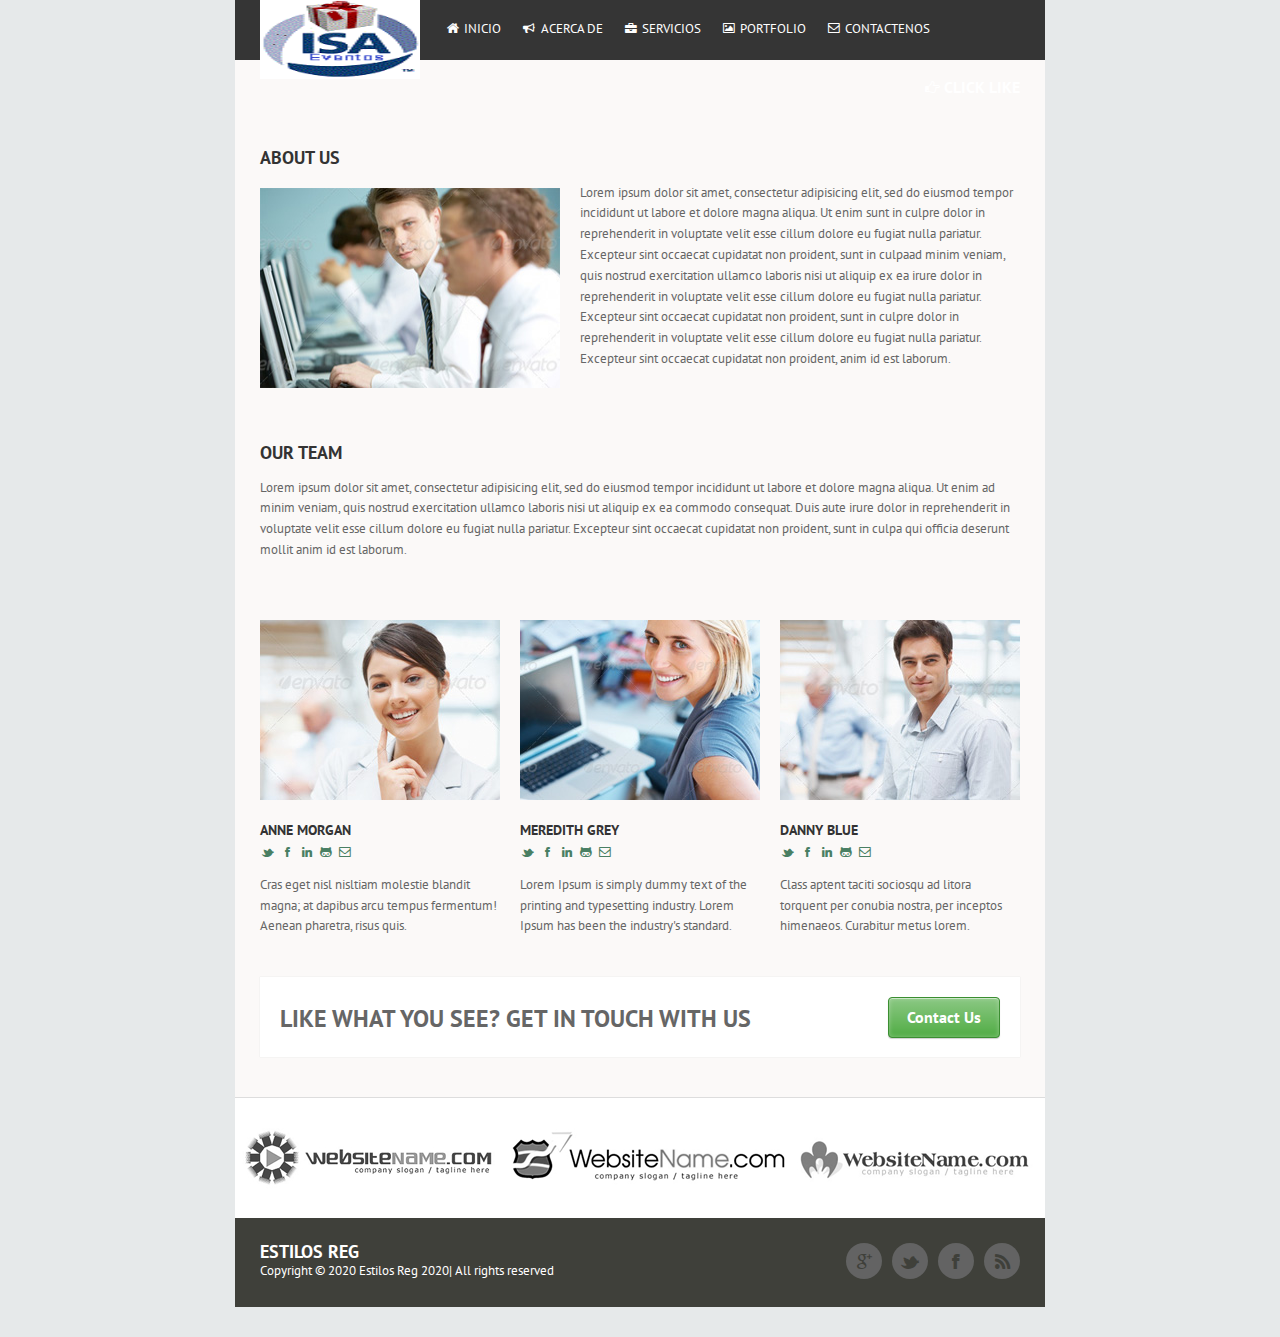
<file: about.html>
<!DOCTYPE HTML>
<html lang="en">
<head>
<meta charset="utf-8" />

<title>Sharp</title>

<link href="css/style.css" rel="stylesheet" type="text/css" />
<link href="css/grid.css" rel="stylesheet" type="text/css" />
<link href="css/font-awesome-ie7.css" rel="stylesheet" type="text/css" />
<link href="css/font-awesome.css" rel="stylesheet" type="text/css" />
<link href='http://fonts.googleapis.com/css?family=PT+Sans:400,700' rel='stylesheet' type='text/css'>
<!--Start of Tawk.to Script-->

<script type="text/javascript">
var Tawk_API=Tawk_API||{}, Tawk_LoadStart=new Date();
(function(){
var s1=document.createElement("script"),s0=document.getElementsByTagName("script")[0];
s1.async=true;
s1.src='https://embed.tawk.to/5ebd80dd967ae56c5219d835/default';
s1.charset='UTF-8';
s1.setAttribute('crossorigin','*');
s0.parentNode.insertBefore(s1,s0);
})();
</script>
<!--End of Tawk.to Script-->
</head>

<body>

<div id="wrapper">

<div id="header">
	<div class="logo"> <a href="index.html"><img src="images/logo.gif" width="160" height="79" alt="" /></a>	</div> <!-- Logo end -->
	
	<div class="menu">
		<ul>
			<li><a href="index.html"><i class="icon-home"></i> Inicio</a></li>
			<li><a href="about.html"><i class="icon-bullhorn"></i> Acerca de</a></li>
			<li><a href="services.html"><i class="icon-briefcase"></i> Servicios</a></li>
			<li><a href="portfolio.html"><i class="icon-picture"></i> Portfolio</a></li>
			<li><a href="contact.html"><i class="icon-envelope"></i> Contactenos</a></li>
		</ul>
	</div> <!-- Menu end -->
	
	<div class="likebutton"><a href="#"> <i class="icon-hand-right"></i> Click Like</a></div> <!-- like button end -->
</div><!-- header end -->


<div class="container_6 clearfix">
	
	
	<div class="article grid_6 clearfix">
	
		<h1>About Us</h1>
		<img class="about-img" src="images/about.jpg" width="300" height="200" alt=""/>
		<p>Lorem ipsum dolor sit amet, consectetur adipisicing elit, sed do eiusmod tempor incididunt ut labore et dolore magna aliqua. Ut enim sunt in culpre dolor in reprehenderit in voluptate velit esse cillum dolore eu fugiat nulla pariatur. Excepteur sint occaecat cupidatat non proident, sunt in culpaad minim veniam, quis nostrud exercitation ullamco laboris nisi ut aliquip ex ea irure dolor in reprehenderit in voluptate velit esse cillum dolore eu fugiat nulla pariatur. Excepteur sint occaecat cupidatat non proident, sunt in culpre dolor in reprehenderit in voluptate velit esse cillum dolore eu fugiat nulla pariatur. Excepteur sint occaecat cupidatat non proident,  anim id est laborum.</p>
		
	</div>	
	
	<div class="article subarticle grid_6 clearfix">
		
		<h1>Our Team</h1>
		<p>Lorem ipsum dolor sit amet, consectetur adipisicing elit, sed do eiusmod tempor incididunt ut labore et dolore magna aliqua. Ut enim ad minim veniam, quis nostrud exercitation ullamco laboris nisi ut aliquip ex ea commodo consequat. Duis aute irure dolor in reprehenderit in voluptate velit esse cillum dolore eu fugiat nulla pariatur. Excepteur sint occaecat cupidatat non proident, sunt in culpa qui officia deserunt mollit anim id est laborum.</p>
		
	</div>	
	
	<div class="clear"></div>
	
	<div id="team" class="clearfix">
	
		<div class="team-block grid_2">
			<img src="images/staff1.jpg" alt="" />
			<h2> Anne Morgan </h2>
			<ul class="staff-social clearfix">
				<li> <a href="#"> <i class="icon-twitter"></i></a> </li>
				<li> <a href="#"> <i class="icon-facebook"></i></a> </li>
				<li> <a href="#"> <i class="icon-linkedin"></i></a> </li>
				<li> <a href="#"> <i class="icon-github"></i></a></li>
				<li><a href="#"> <i class="icon-envelope"></i> </a></li>
			
			</ul>
			<p>Cras eget nisl nisltiam molestie blandit magna; at dapibus arcu tempus fermentum! Aenean pharetra, risus quis.</p>
		</div> <!-- team-block end -->
		
		<div class="team-block grid_2">
		<img src="images/staff2.jpg" alt="" />
		<h2>Meredith Grey </h2>
		<ul class="staff-social clearfix">
				<li> <a href="#"> <i class="icon-twitter"></i></a> </li>
				<li> <a href="#"> <i class="icon-facebook"></i></a> </li>
				<li> <a href="#"> <i class="icon-linkedin"></i></a> </li>
				<li> <a href="#"> <i class="icon-github"></i></a></li>
				<li><a href="#"> <i class="icon-envelope"></i> </a></li>
			
			</ul>

			<p>Lorem Ipsum is simply dummy text of the printing and typesetting industry. Lorem Ipsum has been the industry's standard.</p>
		</div> <!-- team-block end -->
		
		<div class="team-block grid_2">
			<img src="images/staff3.jpg" alt="" />
			<h2> Danny Blue </h2>
			<ul class="staff-social clearfix">
				<li> <a href="#"> <i class="icon-twitter"></i></a> </li>
				<li> <a href="#"> <i class="icon-facebook"></i></a> </li>
				<li> <a href="#"> <i class="icon-linkedin"></i></a> </li>
				<li> <a href="#"> <i class="icon-github"></i></a></li>
				<li><a href="#"> <i class="icon-envelope"></i> </a></li>
			
			</ul>

			<p>Class aptent taciti sociosqu ad litora torquent per conubia nostra, per inceptos himenaeos. Curabitur metus lorem.</p>
		</div> <!-- team-block end -->
		
		
	</div> <!-- team end -->
	
	
		
	<div id="cta" class="grid_6 clearfix">
		<h3>Like what you see? get in touch with us </h3>
		<a class="contact-button" href="contact.html"> Contact Us </a>
	</div>
	
</div> <!-- Container_6 end -->

<div id="clients"> <a href="#"> <img src="images/clients.png" height="100" width="810" alt="" > </a> </div> <!-- clients end -->

<div id="footer" class="clearfix">

	<div class="footer-left">
		<h3>Estilos Reg</h3>
		<p> Copyright &copy; 2020 Estilos Reg 2020| All rights reserved </p>
	</div>
	
	<div class="footer-right">
		<ul class="social">
			<li> <a href="#"><i class="icon-rss"></i></a> </li>
			<li> <a href="#"><i class="icon-facebook"></i></a> </li>
			<li> <a href="#"><i class="icon-twitter"></i></a> </li>
			<li> <a href="#"><i class="icon-google-plus"></i></a> </li>
		</ul>
	</div>
	
</div><!--  footer end -->

</div> <!-- wrapper end -->

</body>
</html>
</file>
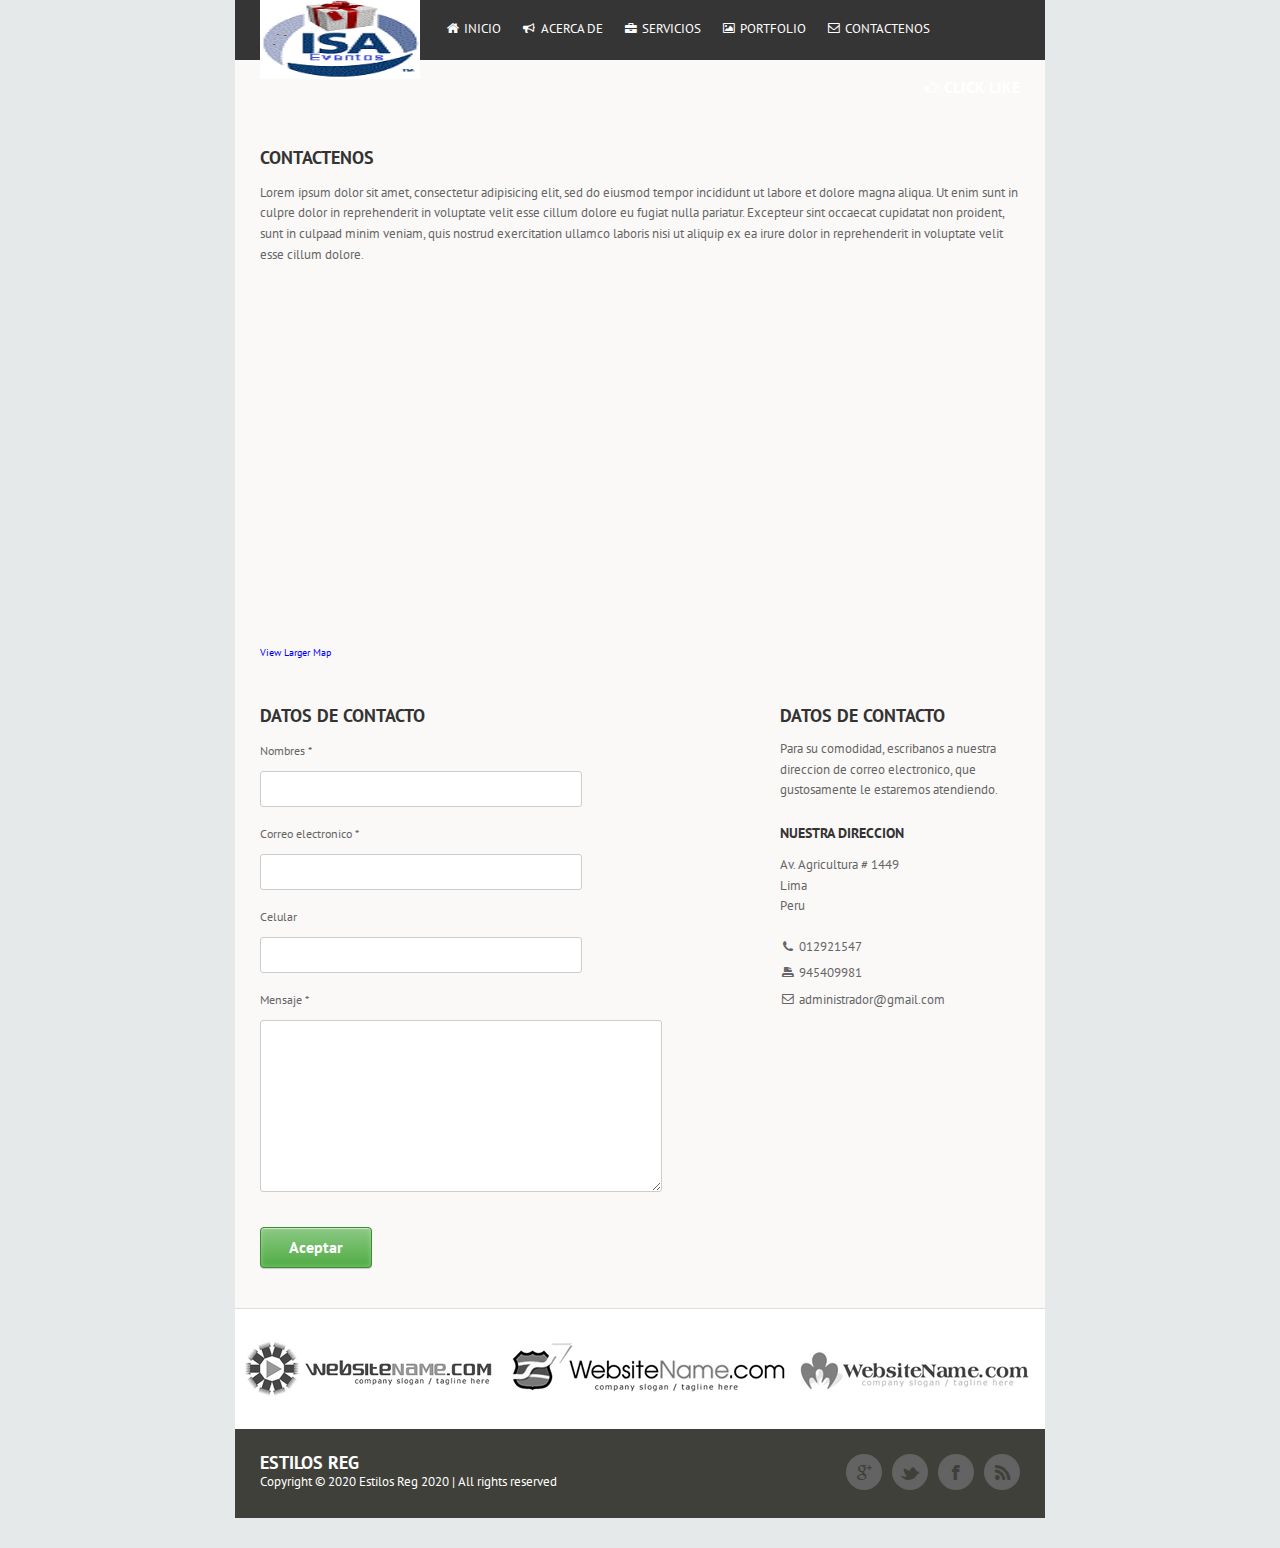
<file: contact.html>
<!DOCTYPE HTML>
<html lang="en">
<head>
<meta charset="utf-8" />

<title>Sharp</title>

<link href="css/style.css" rel="stylesheet" type="text/css" />
<link href="css/grid.css" rel="stylesheet" type="text/css" />
<link href="css/font-awesome-ie7.css" rel="stylesheet" type="text/css" />
<link href="css/font-awesome.css" rel="stylesheet" type="text/css" />
<link href='http://fonts.googleapis.com/css?family=PT+Sans:400,700' rel='stylesheet' type='text/css'>

<!--Start of Tawk.to Script-->
<script type="text/javascript">
var Tawk_API=Tawk_API||{}, Tawk_LoadStart=new Date();
(function(){
var s1=document.createElement("script"),s0=document.getElementsByTagName("script")[0];
s1.async=true;
s1.src='https://embed.tawk.to/5ebd80dd967ae56c5219d835/default';
s1.charset='UTF-8';
s1.setAttribute('crossorigin','*');
s0.parentNode.insertBefore(s1,s0);
})();
</script>
<!--End of Tawk.to Script-->
</head>

<body>

<div id="wrapper">

<div id="header">
	<div class="logo"> <a href="index.html"><img src="images/logo.gif" width="160" height="79" alt="" /></a>	</div> <!-- Logo end -->
	
	<div class="menu">
		<ul>
			<li><a href="index.html"><i class="icon-home"></i> Inicio</a></li>
			<li><a href="about.html"><i class="icon-bullhorn"></i> Acerca de</a></li>
			<li><a href="services.html"><i class="icon-briefcase"></i> Servicios</a></li>
			<li><a href="portfolio.html"><i class="icon-picture"></i> Portfolio</a></li>
			<li><a href="contact.html"><i class="icon-envelope"></i> Contactenos</a></li>
		</ul>
	</div> <!-- Menu end -->
	
	<div class="likebutton"><a href="#"> <i class="icon-hand-right"></i> Click Like</a></div> <!-- like button end -->
</div><!-- header end -->


<div class="container_6 clearfix">
	
	
	<div class="article grid_6 clearfix">
	
		<h1>Contactenos</h1>
		
		<p>Lorem ipsum dolor sit amet, consectetur adipisicing elit, sed do eiusmod tempor incididunt ut labore et dolore magna aliqua. Ut enim sunt in culpre dolor in reprehenderit in voluptate velit esse cillum dolore eu fugiat nulla pariatur. Excepteur sint occaecat cupidatat non proident, sunt in culpaad minim veniam, quis nostrud exercitation ullamco laboris nisi ut aliquip ex ea irure dolor in reprehenderit in voluptate velit esse cillum dolore.</p>
		
		<iframe width="760" height="350" frameborder="0" scrolling="no" marginheight="0" marginwidth="0" src="https://www.google.com/maps/embed?pb=!1m18!1m12!1m3!1d3899.440751549114!2d-76.91033898457351!3d-12.218408148445308!2m3!1f0!2f0!3f0!3m2!1i1024!2i768!4f13.1!3m3!1m2!1s0x9105bc036b27ff0f%3A0x868f7a2cb26d5f7d!2sAv%20Agricultura%201449%2C%20Villa%20Mar%C3%ADa%20del%20Triunfo%2015822!5e0!3m2!1ses-419!2spe!4v1583340148162!5m2!1ses-419!2spe"></iframe><br /><small><a href="https://www.google.com/maps/embed?pb=!1m18!1m12!1m3!1d3899.440751549114!2d-76.91033898457351!3d-12.218408148445308!2m3!1f0!2f0!3f0!3m2!1i1024!2i768!4f13.1!3m3!1m2!1s0x9105bc036b27ff0f%3A0x868f7a2cb26d5f7d!2sAv%20Agricultura%201449%2C%20Villa%20Mar%C3%ADa%20del%20Triunfo%2015822!5e0!3m2!1ses-419!2spe!4v1583340148162!5m2!1ses-419!2spe" style="color:#0000FF;text-align:left">View Larger Map</a></small>
	</div>	
	

	
	<div class="clear"></div>
	
	
	<div id="contact-form" class="grid_4 contact-box">
		<h2> Datos de Contacto</h2>
		<h3>Nombres *
		<span><input name="name" type="text" class="contact-input" /></span>
		</h3>
		
		<h3>Correo electronico *
		<span><input name="email" type="text" class="contact-input" /></span>
		</h3>
		
		<h3>Celular
		<span><input name="phone" type="text" class="contact-input" /></span>
		</h3>
		
		<h3>Mensaje *
		<span><textarea name="comment" cols="10" rows="6" class="contact-text-area"></textarea></span>
		</h3>
		
		<a class="mail-submit" href="#"> Aceptar </a>
	</div>
	
	
	<div id="contact-info" class="grid_2 contact-box">
		<h2> Datos de Contacto </h2>
		
		<p> Para su comodidad, escribanos a nuestra direccion de correo electronico, que gustosamente le estaremos atendiendo. </p>
		
		<h3>Nuestra Direccion</h3>
		<address>
			Av. Agricultura  # 1449 <br>
			Lima <br>
			Peru
		</address>
		
		<ul>
			<li><i class="icon-phone"></i> 012921547</li>
			<li><i class="icon-print"></i> 945409981</li>
			<li><i class="icon-envelope"></i> administrador@gmail.com</li>
		</ul>
	</div>	
			

	

</div> <!-- Container_6 end -->

<div id="clients"> <a href="#"> <img src="images/clients.png" height="100" width="810" alt="" > </a> </div> <!-- clients end -->

<div id="footer" class="clearfix">

	<div class="footer-left">
		<h3>Estilos Reg</h3>
		<p> Copyright &copy; 2020 Estilos Reg 2020 | All rights reserved </p>
	</div>
	
	<div class="footer-right">
		<ul class="social">
			<li> <a href="#"><i class="icon-rss"></i></a> </li>
			<li> <a href="#"><i class="icon-facebook"></i></a> </li>
			<li> <a href="#"><i class="icon-twitter"></i></a> </li>
			<li> <a href="#"><i class="icon-google-plus"></i></a> </li>
		</ul>
	</div>
	
</div><!--  footer end -->

</div> <!-- wrapper end -->

</body>
</html>
</file>
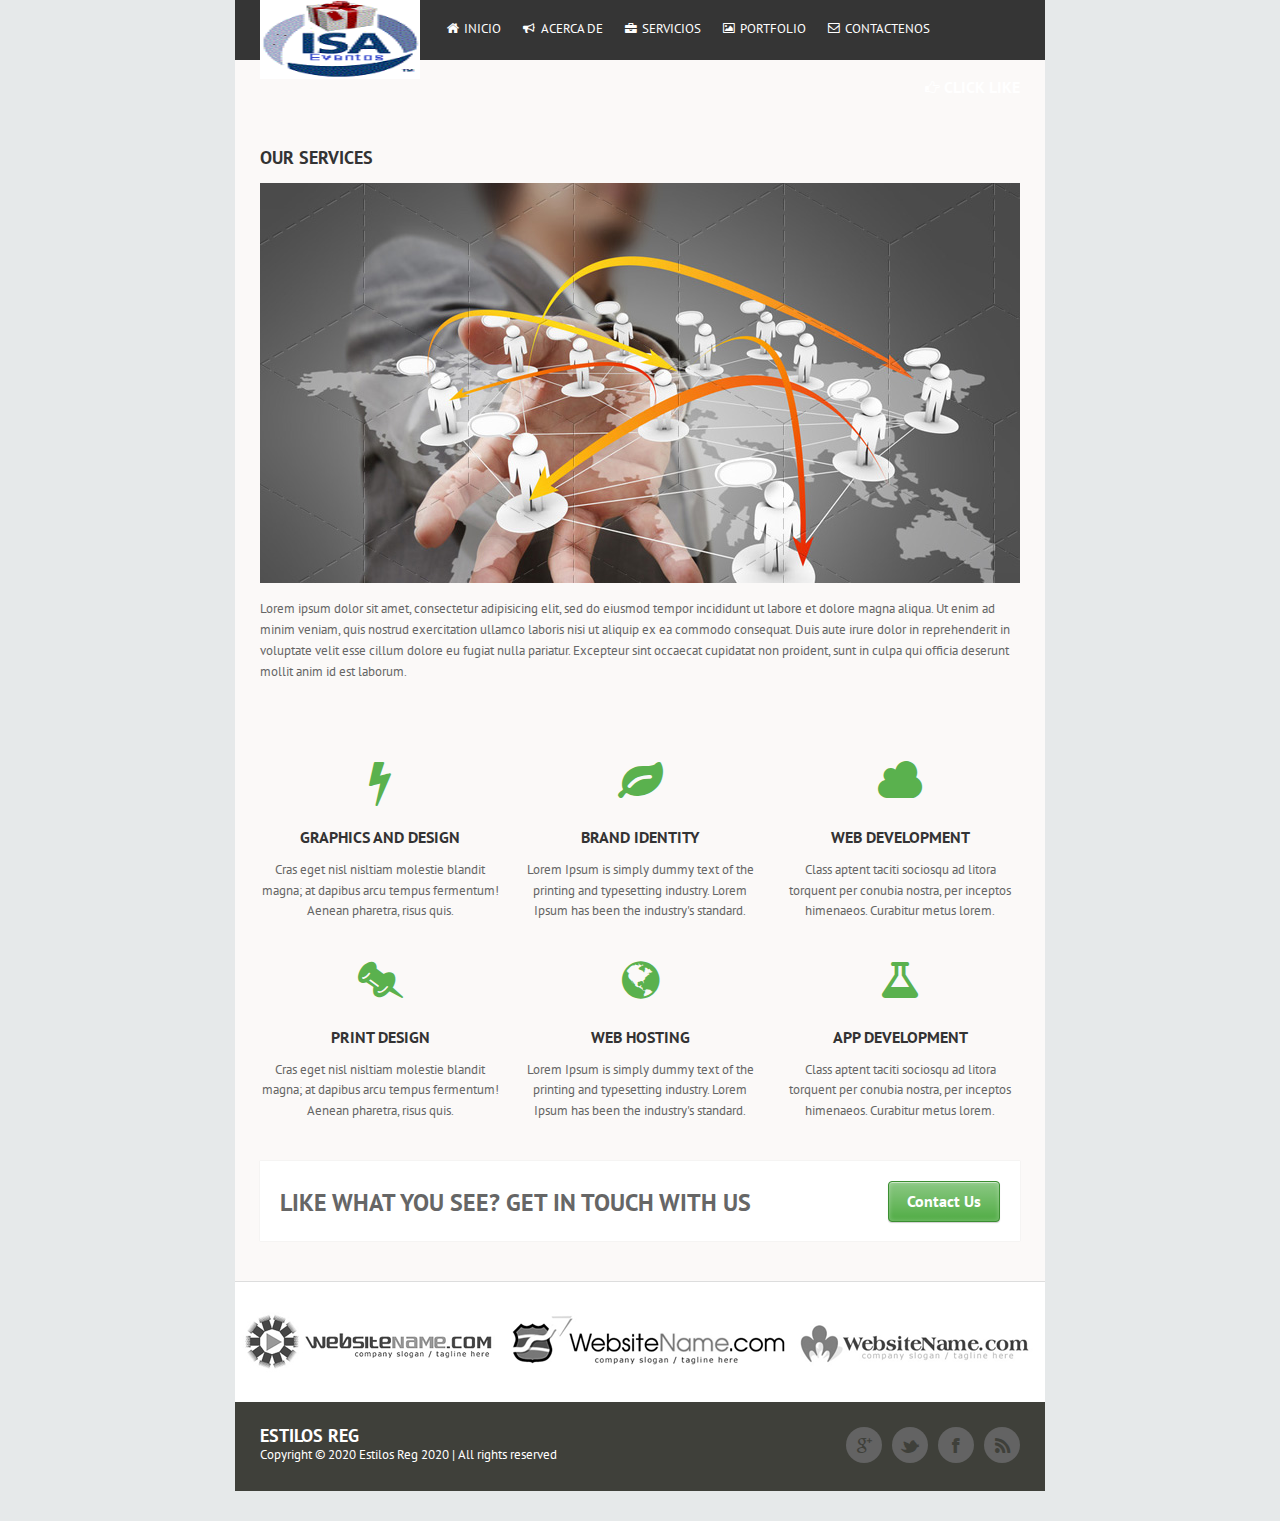
<file: services.html>
<!DOCTYPE HTML>
<html lang="en">
<head>
<meta charset="utf-8" />

<title>Sharp</title>

<link href="css/style.css" rel="stylesheet" type="text/css" />
<link href="css/grid.css" rel="stylesheet" type="text/css" />
<link href="css/font-awesome-ie7.css" rel="stylesheet" type="text/css" />
<link href="css/font-awesome.css" rel="stylesheet" type="text/css" />
<link href='http://fonts.googleapis.com/css?family=PT+Sans:400,700' rel='stylesheet' type='text/css'>
<!--Start of Tawk.to Script-->

<script type="text/javascript">
var Tawk_API=Tawk_API||{}, Tawk_LoadStart=new Date();
(function(){
var s1=document.createElement("script"),s0=document.getElementsByTagName("script")[0];
s1.async=true;
s1.src='https://embed.tawk.to/5ebd80dd967ae56c5219d835/default';
s1.charset='UTF-8';
s1.setAttribute('crossorigin','*');
s0.parentNode.insertBefore(s1,s0);
})();
</script>
<!--End of Tawk.to Script-->
</head>

<body>

<div id="wrapper">

<div id="header">
	<div class="logo"> <a href="index.html"><img src="images/logo.gif" width="160" height="79" alt="" /></a>	</div> <!-- Logo end -->
	
	<div class="menu">
		<ul>
			<li><a href="index.html"><i class="icon-home"></i> Inicio</a></li>
			<li><a href="about.html"><i class="icon-bullhorn"></i> Acerca de</a></li>
			<li><a href="services.html"><i class="icon-briefcase"></i> Servicios</a></li>
			<li><a href="portfolio.html"><i class="icon-picture"></i> Portfolio</a></li>
			<li><a href="contact.html"><i class="icon-envelope"></i> Contactenos</a></li>
		</ul>
	</div> <!-- Menu end -->
	
	<div class="likebutton"><a href="#"> <i class="icon-hand-right"></i> Click Like</a></div> <!-- like button end -->
</div><!-- header end -->


<div class="container_6 clearfix">
	
	<div class="article grid_6 clearfix">
		
		<h1>Our Services</h1>
		<img src="images/service.jpg" height="400" width="760" alt=""/>
		<p>Lorem ipsum dolor sit amet, consectetur adipisicing elit, sed do eiusmod tempor incididunt ut labore et dolore magna aliqua. Ut enim ad minim veniam, quis nostrud exercitation ullamco laboris nisi ut aliquip ex ea commodo consequat. Duis aute irure dolor in reprehenderit in voluptate velit esse cillum dolore eu fugiat nulla pariatur. Excepteur sint occaecat cupidatat non proident, sunt in culpa qui officia deserunt mollit anim id est laborum.</p>
		
	</div>	
	
	<div class="clear"></div>
	<div id="services" class="clearfix">
	
		<div class="service-block grid_2">
			<div class="service-icon"><i class="icon-bolt"></i></div>
			<h2> Graphics and design </h2>
			<p>Cras eget nisl nisltiam molestie blandit magna; at dapibus arcu tempus fermentum! Aenean pharetra, risus quis.</p>
		</div> <!-- Service-block end -->
		
		<div class="service-block grid_2">
		<div class="service-icon"><i class="icon-leaf"></i></div>
		<h2>Brand Identity</h2>
			<p>Lorem Ipsum is simply dummy text of the printing and typesetting industry. Lorem Ipsum has been the industry's standard.</p>
		</div> <!-- Service-block end -->
		
		<div class="service-block grid_2">
			<div class="service-icon"><i class="icon-cloud"></i></div>
			<h2>Web development </h2>
			<p>Class aptent taciti sociosqu ad litora torquent per conubia nostra, per inceptos himenaeos. Curabitur metus lorem.</p>
		</div> <!-- Service-block end -->
		
		<div class="service-block grid_2">
			<div class="service-icon"><i class="icon-pushpin"></i></div>
			<h2> Print design </h2>
			<p>Cras eget nisl nisltiam molestie blandit magna; at dapibus arcu tempus fermentum! Aenean pharetra, risus quis.</p>
		</div> <!-- Service-block end -->
		
		<div class="service-block grid_2">
		<div class="service-icon"><i class="icon-globe"></i></div>
		<h2>Web Hosting</h2>
			<p>Lorem Ipsum is simply dummy text of the printing and typesetting industry. Lorem Ipsum has been the industry's standard.</p>
		</div> <!-- Service-block end -->
		
		<div class="service-block grid_2">
			<div class="service-icon"><i class="icon-beaker"></i></div>
			<h2>App development </h2>
			<p>Class aptent taciti sociosqu ad litora torquent per conubia nostra, per inceptos himenaeos. Curabitur metus lorem.</p>
		</div> <!-- Service-block end -->

	</div> <!-- Services end -->
	
	
		
	<div id="cta" class="grid_6 clearfix">
		<h3>Like what you see? get in touch with us </h3>
		<a class="contact-button" href="contact.html"> Contact Us </a>
	</div>
	
</div> <!-- Container_6 end -->

<div id="clients"> <a href="#"> <img src="images/clients.png" height="100" width="810" alt="" > </a> </div> <!-- clients end -->

<div id="footer" class="clearfix">

	<div class="footer-left">
		<h3>Estilos Reg</h3>
		<p> Copyright &copy; 2020 Estilos Reg 2020 | All rights reserved </p>
	</div>
	
	<div class="footer-right">
		<ul class="social">
			<li> <a href="#"><i class="icon-rss"></i></a> </li>
			<li> <a href="#"><i class="icon-facebook"></i></a> </li>
			<li> <a href="#"><i class="icon-twitter"></i></a> </li>
			<li> <a href="#"><i class="icon-google-plus"></i></a> </li>
		</ul>
	</div>
	
</div><!--  footer end -->

</div> <!-- wrapper end -->

</body>
</html>
</file>
<file: css/grid.css>
/*
780px grid system ~ Core CSS.
6 Columns ~ Margin left: 10px ~ Margin right: 10px

Based on the 960.gs grid system - http://960.gs/
by Nathan Smith

Created by the Grid System Generator - v1.04
Learn more ~ http://www.gridsystemgenerator.com/
*/

/*
Forces backgrounds to span full width,
even if there is horizontal scrolling.
Increase this if your layout is wider.

Note: IE6 works fine without this fix.
*/
body {
	min-width: 810px;
}

/* =Containers
--------------------------------------------------------------------------------*/
.container_6
{
	margin-left: auto;
	margin-right: auto;
	width: 780px;
}

/* =Grid >> Global
--------------------------------------------------------------------------------*/
.grid_1,
.grid_2,
.grid_3,
.grid_4,
.grid_5,
.grid_6 {
	display: inline;
	float: left;
	margin-left: 10px;
	margin-right: 10px;
}

.push_1, .pull_1,
.push_2, .pull_2,
.push_3, .pull_3,
.push_4, .pull_4,
.push_5, .pull_5 {
	position: relative;
}

/* =Grid >> Children (Alpha ~ First, Omega ~ Last)
--------------------------------------------------------------------------------*/
.alpha {margin-left: 0;}
.omega {margin-right: 0;}

/* =Grid >> 6 Columns
--------------------------------------------------------------------------------*/
.container_6 .grid_1 {width: 110px;}
.container_6 .grid_2 {width: 240px;}
.container_6 .grid_3 {width: 370px;}
.container_6 .grid_4 {width: 500px;}
.container_6 .grid_5 {width: 630px;}
.container_6 .grid_6 {width: 760px;}

/* =Prefix Extra Space >> 6 Columns
--------------------------------------------------------------------------------*/
.container_6 .prefix_1 {padding-left: 130px;}
.container_6 .prefix_2 {padding-left: 260px;}
.container_6 .prefix_3 {padding-left: 390px;}
.container_6 .prefix_4 {padding-left: 520px;}
.container_6 .prefix_5 {padding-left: 650px;}

/* =Suffix Extra Space >> 6 Columns
--------------------------------------------------------------------------------*/
.container_6 .suffix_1 {padding-right: 130px;}
.container_6 .suffix_2 {padding-right: 260px;}
.container_6 .suffix_3 {padding-right: 390px;}
.container_6 .suffix_4 {padding-right: 520px;}
.container_6 .suffix_5 {padding-right: 650px;}

/* `Push Space >> 6 Columns
--------------------------------------------------------------------------------*/
.container_6 .push_1 {left: 130px;}
.container_6 .push_2 {left: 260px;}
.container_6 .push_3 {left: 390px;}
.container_6 .push_4 {left: 520px;}
.container_6 .push_5 {left: 650px;}

/* `Pull Space >> 6 Columns
--------------------------------------------------------------------------------*/
.container_6 .pull_1 {left: -130px;}
.container_6 .pull_2 {left: -260px;}
.container_6 .pull_3 {left: -390px;}
.container_6 .pull_4 {left: -520px;}
.container_6 .pull_5 {left: -650px;}

/* `Clear Floated Elements
----------------------------------------------------------------------------------------------------*/
/* http://sonspring.com/journal/clearing-floats */
.clear {
	clear: both;
	display: block;
	overflow: hidden;
	visibility: hidden;
	width: 0;
	height: 0;
}

/* http://www.yuiblog.com/blog/2010/09/27/clearfix-reloaded-overflowhidden-demystified */
.clearfix:before,
.clearfix:after {
	content: "\0020";
	display: block;
	overflow: hidden;
	visibility: hidden;
	width: 0;
	height: 0;
}
.clearfix:after {
	clear: both;
}
/*
The following zoom:1 rule is specifically for IE6 + IE7.
Move to separate stylesheet if invalid CSS is a problem.
*/
.clearfix {
	zoom: 1;
}
</file>
<file: css/style.css>
@charset "utf-8";



/* =Reset
-------------------------------------------------------------- */

html, body, div, span, applet, object, iframe,
h1, h2, h3, h4, h5, h6, p, blockquote, pre,
a, abbr, acronym, address, big, cite, code,
del, dfn, em, font, ins, kbd, q, s, samp,
small, strike, strong, sub, sup, tt, var,
dl, dt, dd, ol, ul, li,
fieldset, form, label, legend,
table, caption, tbody, tfoot, thead, tr, th, td {
	border: 0;
	font-family: inherit;
	font-size: 100%;
	font-style: inherit;
	font-weight: inherit;
	margin: 0;
	outline: 0;
	padding: 0;
	vertical-align: baseline;
}
html {
	font-size: 62.5%; /* Corrects text resizing oddly in IE6/7 when body font-size is set using em units http://clagnut.com/blog/348/#c790 */
	overflow-y: scroll; /* Keeps page centred in all browsers regardless of content height */
	-webkit-text-size-adjust: 100%; /* Prevents iOS text size adjust after orientation change, without disabling user zoom */
	-ms-text-size-adjust: 100%; /* www.456bereastreet.com/archive/201012/controlling_text_size_in_safari_for_ios_without_disabling_user_zoom/ */
}
body {
	background: #fff;
}
article,
aside,
details,
figcaption,
figure,
footer,
header,
hgroup,
nav,
section {
	display: block;
}
ol, ul {
	list-style: none;
}
table { /* tables still need 'cellspacing="0"' in the markup */
	border-collapse: separate;
	border-spacing: 0;
}
caption, th, td {
	font-weight: normal;
	text-align: left;
}
blockquote:before, blockquote:after,
q:before, q:after {
	content: "";
}
blockquote, q {
	quotes: "" "";
}
a:focus {
	outline: thin dotted;
}
a:hover,
a:active { /* Improves readability when focused and also mouse hovered in all browsers people.opera.com/patrickl/experiments/keyboard/test */
	outline: 0;
}
a img {
	border: 0;
	display:block;
}




/* SET DEFAULT */

body,
button,
input,
select,
textarea {
	color: #666666;
	font-family: 'PT Sans', Helvetica, Arial, sans-serif;
	font-size: 13px;
	font-size: 1.3rem;
	line-height: 1.6;
}

body{
	background:#e6e9ea;
}

/* Headings */


h1,h2,h3,h4,h5,h6 {
	clear: both;
	margin:0px 0px 10px 0px;
}


h1 a, h2 a, h3 a, h4 a, h5 a, h6 a { font-weight: inherit; }
	h1 { font-size: 24px; line-height: 30px; }
	h2 { font-size: 22px; line-height: 26px; }
	h3 { font-size: 18px; line-height: 24px; }
	h4 { font-size: 16px; line-height: 20px; }
	h5 { font-size: 14px; line-height: 18px; }
	h6 { font-size: 14px; line-height: 18px; }
	

hr {
	background-color: #ccc;
	border: 0;
	height: 1px;
	margin-bottom: 1.5em;
}


/* Text elements */


p {
	margin-bottom: 1.5em;
}
ul, ol {
	margin: 0 0 1.5em 3em;
}
ul {
	list-style: disc;
}
ol {
	list-style: decimal;
}
ul ul, ol ol, ul ol, ol ul {
	margin-bottom: 0;
	margin-left: 1.5em;
}
dt {
	font-weight: bold;
}
dd {
	margin: 0 1.5em 1.5em;
}
b, strong {
	font-weight: bold;
}
dfn, cite, em, i {
	font-style: italic;
}
blockquote {
	margin: 0 1.5em;
}
address {
	margin: 0 0 1.5em;
}
pre {
	background: #eee;
	font-family: "Courier 10 Pitch", Courier, monospace;
	font-size: 15px;
	font-size: 1.5rem;
	line-height: 1.6;
	margin-bottom: 1.6em;
	padding: 1.6em;
	overflow: auto;
	max-width: 100%;
}
code, kbd, tt, var {
	font: 15px Monaco, Consolas, "Andale Mono", "DejaVu Sans Mono", monospace;
}
abbr, acronym {
	border-bottom: 1px dotted #666;
	cursor: help;
}
mark, ins {
	background: #fff9c0;
	text-decoration: none;
}
sup,
sub {
	font-size: 75%;
	height: 0;
	line-height: 0;
	position: relative;
	vertical-align: baseline;
}
sup {
	bottom: 1ex;
}
sub {
	top: .5ex;
}
small {
	font-size: 75%;
}
big {
	font-size: 125%;
}
figure {
	margin: 0;
}
table {
	margin: 0 0 1.5em;
	width: 100%;
}
th {
	font-weight: bold;
}
button,
input,
select,
textarea {
	font-size: 100%; /* Corrects font size not being inherited in all browsers */
	margin: 0; /* Addresses margins set differently in IE6/7, F3/4, S5, Chrome */
	vertical-align: baseline; /* Improves appearance and consistency in all browsers */
	*vertical-align: middle; /* Improves appearance and consistency in all browsers */
}
button,
input {
	line-height: normal; /* Addresses FF3/4 setting line-height using !important in the UA stylesheet */
	*overflow: visible;  /* Corrects inner spacing displayed oddly in IE6/7 */
}
button,
html input[type="button"],
input[type="reset"],
input[type="submit"] {
	border: 1px solid #ccc;
	border-color: #ccc #ccc #bbb #ccc;
	border-radius: 3px;
	background: #fafafa; /* Old browsers */
	background: -moz-linear-gradient(top,  #fafafa 60%, #e6e6e6 100%); /* FF3.6+ */
	background: -webkit-gradient(linear, left top, left bottom, color-stop(60%,#fafafa), color-stop(100%,#e6e6e6)); /* Chrome,Safari4+ */
	background: -webkit-linear-gradient(top,  #fafafa 60%,#e6e6e6 100%); /* Chrome10+,Safari5.1+ */
	background: -o-linear-gradient(top,  #fafafa 60%,#e6e6e6 100%); /* Opera 11.10+ */
	background: -ms-linear-gradient(top,  #fafafa 60%,#e6e6e6 100%); /* IE10+ */
	background: linear-gradient(top,  #fafafa 60%,#e6e6e6 100%); /* W3C */
	filter: progid:DXImageTransform.Microsoft.gradient( startColorstr='#fafafa', endColorstr='#e6e6e6',GradientType=0 ); /* IE6-9 */
	box-shadow: inset 0 2px 1px #fff;
	color: rgba(0,0,0,.8);
	cursor: pointer; /* Improves usability and consistency of cursor style between image-type 'input' and others */
	-webkit-appearance: button; /* Corrects inability to style clickable 'input' types in iOS */
	font-size: 12px;
	font-size: 1.2rem;
	padding: 8px 20px;;
	text-shadow: 0 1px 0 rgba(255,255,255,.5);
}
button:hover,
html input[type="button"]:hover,
input[type="reset"]:hover,
input[type="submit"]:hover {
	background: #f5f5f5; /* Old browsers */
	background: -moz-linear-gradient(top,  #f5f5f5 60%, #dcdcdc 100%); /* FF3.6+ */
	background: -webkit-gradient(linear, left top, left bottom, color-stop(60%,#f5f5f5), color-stop(100%,#dcdcdc)); /* Chrome,Safari4+ */
	background: -webkit-linear-gradient(top,  #f5f5f5 60%,#dcdcdc 100%); /* Chrome10+,Safari5.1+ */
	background: -o-linear-gradient(top,  #f5f5f5 60%,#dcdcdc 100%); /* Opera 11.10+ */
	background: -ms-linear-gradient(top,  #f5f5f5 60%,#dcdcdc 100%); /* IE10+ */
	background: linear-gradient(top,  #f5f5f5 60%,#dcdcdc 100%); /* W3C */
	filter: progid:DXImageTransform.Microsoft.gradient( startColorstr='#f5f5f5', endColorstr='#dcdcdc',GradientType=0 ); /* IE6-9 */
	border-color: #bbb #bbb #aaa #bbb;
}
button:focus,
html input[type="button"]:focus,
input[type="reset"]:focus,
input[type="submit"]:focus,
button:active,
html input[type="button"]:active,
input[type="reset"]:active,
input[type="submit"]:active {
	border-color: #aaa #bbb #bbb #bbb;
	box-shadow: inset 0 2px 3px rgba(0,0,0,.15);
	box-shadow: inset 0 2px 2px rgba(0,0,0,.15);
}
input[type="checkbox"],
input[type="radio"] {
	box-sizing: border-box; /* Addresses box sizing set to content-box in IE8/9 */
	padding: 0; /* Addresses excess padding in IE8/9 */
}
input[type="search"] {
	-webkit-appearance: textfield; /* Addresses appearance set to searchfield in S5, Chrome */
	-moz-box-sizing: content-box;
	-webkit-box-sizing: content-box; /* Addresses box sizing set to border-box in S5, Chrome (include -moz to future-proof) */
	box-sizing: content-box;
}
input[type="search"]::-webkit-search-decoration { /* Corrects inner padding displayed oddly in S5, Chrome on OSX */
	-webkit-appearance: none;
}
button::-moz-focus-inner,
input::-moz-focus-inner { /* Corrects inner padding and border displayed oddly in FF3/4 www.sitepen.com/blog/2008/05/14/the-devils-in-the-details-fixing-dojos-toolbar-buttons/ */
	border: 0;
	padding: 0;
}
input[type=text],
input[type=email],
textarea {
	color: #666;
	border: 1px solid #ccc;
	border-radius: 3px;
}
input[type=text]:focus,
input[type=email]:focus,
textarea:focus {
	color: #111;
}
input[type=text],
input[type=email] {
	padding: 7px 10px;
}
textarea {
	overflow: auto; /* Removes default vertical scrollbar in IE6/7/8/9 */
	padding-left: 8px 10px;
	vertical-align: top; /* Improves readability and alignment in all browsers */
	width: 98%;
}


/* Links */
a {
	color:#497F63;
	text-decoration: none;
}
a:visited {
	color:#497F63;
}
a:hover,
a:focus,
a:active {
	color:#56AE4C;
}


/* Template */

#wrapper{
	width:810px;
	height:100%;
	background:#fbf9f8;
	margin:0px auto;
}


/* Header */

#header{
	height:60px;
	background:#353535;
	position:relative;
}

.logo{
	left:25px;
	z-index:100;
	position:absolute;
	top:0px;
}

.likebutton{
	float:right;
	font-size: 16px;
	font-weight: 700;
	text-transform: uppercase;
	margin-top: 16px;
	margin-right:25px;
}

.likebutton a:link,.likebutton a:visited{
	color:#fff;
} 

.menu{
	float:left;
	margin-left:200px;
}

.menu ul{
	list-style: none;
	margin:0px;
	padding:0px;
	text-transform: uppercase;
}

.menu ul li{
	float:left;
	line-height:58px;
	text-align: center;
	padding:0px 10px;
}

.menu ul li a:link, .menu ul li a:visited{
	color:#fff;
}

.menu ul li a:hover{
	color:#66BA3C;
}

/* Slider */

#slider{
	width:810;
	height:400px;
	background:#111;
}

/* Intro-banner */

#intro-banner{
	padding:40px 0px;
	text-align:center;
	color:#fff;
	text-transform: uppercase;
	background:#5ab14e;
}

#intro-banner h3{
	margin:0px 0px;
	font-size:24px;
	line-height: 120%;
}

/* Services */

#services{
	padding:20px 0px 20px 0px;
}

.service-block{
	text-align:center;
}

.service-icon{
	font-size: 48px;
	color:#5AB14E;
}

.service-block h2{
	font-size: 16px;
	font-weight: 700;
	color:#333;
	text-transform: uppercase;
}


/* Portfolio */

#portfolio{
	padding:20px 0px;
}

ul.folio-filter{
	list-style: none;
	padding:0px 0px;
	border-bottom:10px solid #ddd;
	text-transform: uppercase;
}

ul.folio-filter li{
	float:left;
	margin:0px 20px 10px 0px;
}


ul#portfolio-blocks{
	margin:0px;
	padding:0px;

}


li.pblock{
	background:#fff;
	box-shadow:0px 0px 1px #ddd;
	margin-top:20px;
	margin-bottom:20px;
	width:240px;
	
}



li.pblock h3{
	text-align: center;
	text-transform: uppercase;
	font-weight: 700;
	font-size: 14px;
	color:#333;
}

li.pblock p{
	text-align: center;
	padding:0px 20px
}

.portimage{
	position:relative;
	overflow:hidden;
	margin-bottom:10px;
	width:240px;
	height:180px;
	border-bottom:2px solid #5AB14E;
}


.zoom{
	position: absolute;
	z-index:100;
	left:0;
	top:-200px;
	display: block;
	width:240px;
	height:180px;
	background:url(../images/zoom.png) no-repeat center center;
}

/* Article */

.article{
	padding:40px 0px 20px 0px;
}

.subarticle{
	padding:20px 0px 20px 0px;
}

.article h1{
	font-weight: 700;
	text-transform: uppercase;
	font-size: 18px;
		color:#333;
}

.article img{
	margin-bottom:10px;
	
}


img.about-img{
	float:left;
	padding:5px 20px 0px 0px;
}


/* Team */

#team{
	padding:20px 0px;
}

.team-block{
	
}

.team-block img{
	margin-bottom:10px;
	
}

.team-block h2{
	text-transform: uppercase;
	font-weight: 700;
	font-size: 14px;
	color:#333;
	margin:0px 0px;
}

.staff-social{
	list-style: none;
	margin:0px 0px 10px 0px;
	display:block;
}

.staff-social li{
	float:left;
	margin-right:3px;
}


/* Contact */

.contact-box{
	padding:20px 0px;
}

.contact-box h2{
	font-weight: 700;
	text-transform: uppercase;
	font-size: 18px;
	color:#333;
}

#contact-form h3{
	font-size:12px;
	
	}

#contact-form h3 span{ 
	width:100%; 
	float:left; 
	padding-top:8px;
	}
	
.contact-input{
	width:300px; 
	height:20px; 
	margin-bottom:15px; 
	padding:3px 10px;
	}

.contact-text-area{
	width:380px; 
	height:150px; 
	margin-bottom:15px;
	padding:10px 10px;
	 }
	 
a.mail-submit{
	float:left!important;
	color:#fff!important;
	margin:20px 0px!important;
}	 


#contact-info h3{
	text-transform: uppercase;
	font-weight: 700;
	font-size: 14px;
	color:#333;
	
}
 
#contact-info ul{
	margin:0px 0px;
	list-style: none;
	
}

#contact-info ul li{
	margin:5px 0px 0px 0px;
}
	 
/* CTA */

#cta{
	margin-top:0px;
	margin-bottom:40px;
	background: #fff;
	box-shadow:0px 0px 1px #ddd;
	height:80px;

}

#cta h3{
	margin:30px 20px;
	float:left;
	font-size:24px;
	text-transform: uppercase;
	width:560px;
	font-weight: 700;

}


a.contact-button,.mail-submit{
	width: 110px; height: 39px; -webkit-border-radius: 4px; -moz-border-radius: 4px; border-radius: 4px; background-color: #50ac44; -webkit-box-shadow: 0 1px 1px rgba(0,0,0,.19), inset 0 1px rgba(255,255,255,.5), inset 0 0 5px rgba(255,255,255,.31); -moz-box-shadow: 0 1px 1px rgba(0,0,0,.19), inset 0 1px rgba(255,255,255,.5), inset 0 0 5px rgba(255,255,255,.31); box-shadow: 0 1px 1px rgba(0,0,0,.19), inset 0 1px rgba(255,255,255,.5), inset 0 0 5px rgba(255,255,255,.31); border: solid 1px #3b8e31; background-image: -webkit-linear-gradient(top, rgba(255,255,255,.34), rgba(255,255,255,0)); background-image: -moz-linear-gradient(top, rgba(255,255,255,.34), rgba(255,255,255,0)); background-image: -o-linear-gradient(top, rgba(255,255,255,.34), rgba(255,255,255,0)); background-image: -ms-linear-gradient(top, rgba(255,255,255,.34), rgba(255,255,255,0)); background-image: linear-gradient(to bottom, rgba(255,255,255,.34), rgba(255,255,255,0)); display:block; float:right; margin:20px 20px; line-height: 39px; text-align: center; color: #fff; font-size: 16px; font-weight: 700;
}


/* Clients */

#clients{
	border-top:1px solid #ddd;
	background:#fff;
	padding:10px 0px;
}

/* Footer */

#footer{
	background:#3f403a;
	padding:25px 0px;
	margin-bottom:30px;
}

.footer-left{
	margin-left:25px;
	color:#fff;
	width:350px;
	float:left;
}

.footer-left h3{
	font-size:18px;
	font-weight: 700;
	text-transform: uppercase;
	margin:0px 0px;
	line-height:100%;
}

.footer-left p{
	margin:0px;
}
.footer-right{
	margin-right:25px;
	float: right;
	width:300px;
}

ul.social{
	margin: 0px;
	list-style: none
	
}

ul.social li{
	float:right;
	margin:0px 0px 0px 10px;

}

ul.social li a:link, ul.social li a:visited{
	font-size:20px;
	font-weight: 700;
	line-height:38px;
	width:36px;
	height:36px;
	text-align: center;
	color:#3f403a;
	border-radius: 18px;
	background:#636363;
	display: block;
}

 ul.social li a:hover{
	color:#3f403a;
	background:#eee;

}
</file>
